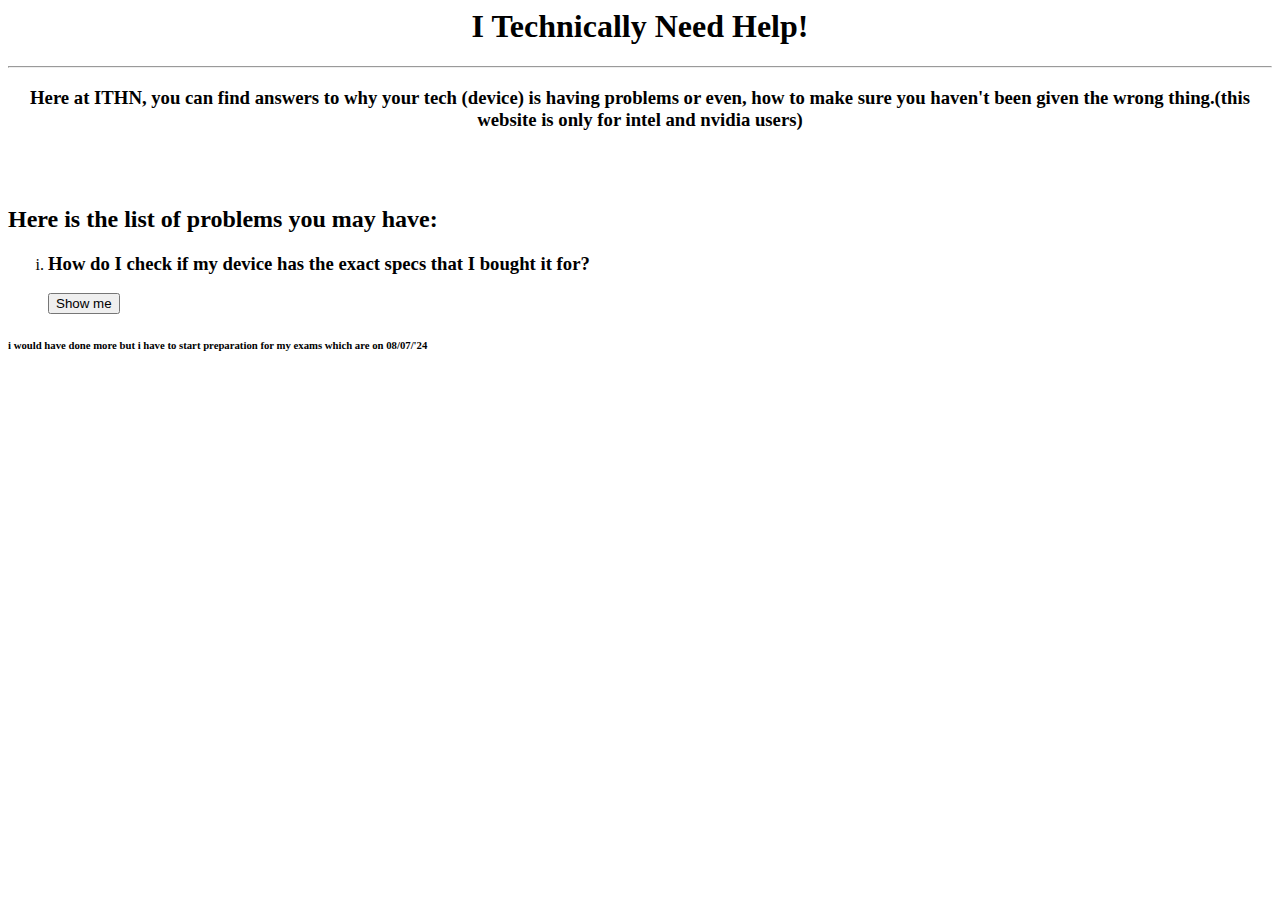
<file: index.html>
<html>
<head>
    <title> I Technically Need Help!</title>
</head>
<body>
<center>
    <h1> I Technically Need Help!</h1>
    <hr>
    <h3> Here at ITHN, you can find answers to why your tech (device) is having problems or even, how to make sure you haven't been given the wrong thing.(this website is only for intel and nvidia users)</h3>
    <br>
    <br>
</center>
    <h2> Here is the list of problems you may have:</h2>
    <ol type="i">
        <li><h3>How do I check if my device has the exact specs that I bought it for?</h3> <button id="spec_button" onclick="specs()">Show me </button></li>
    </ol>
    <h6> i would have done more but i have to start preparation for my exams which are on 08/07/'24</h6>
    <script>
        function specs(){
        window.location = "specs.html";
        }   
    </script>
</body>
</html>
</file>
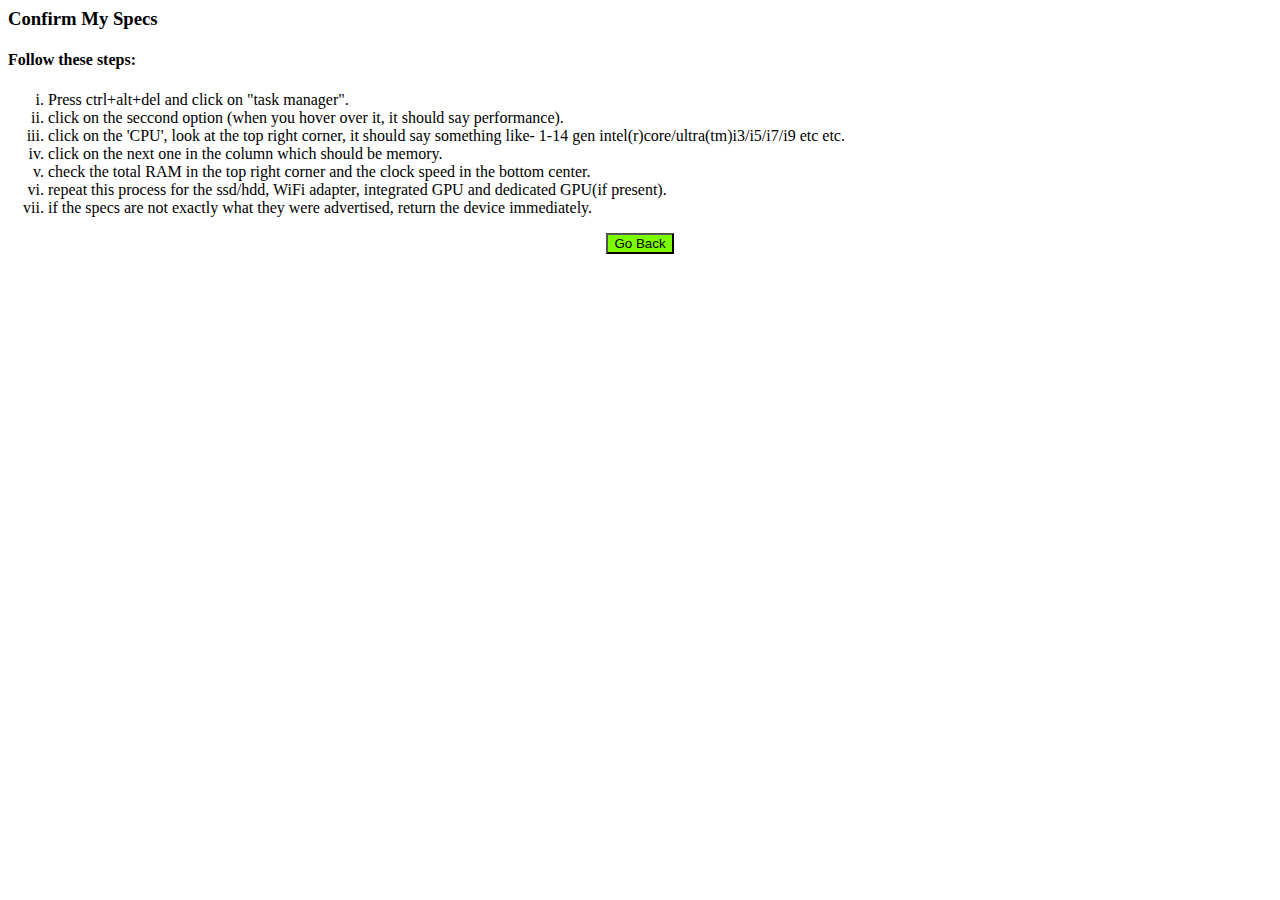
<file: specs.html>
<html>
    <head>
        <title> Confirm my specs</title>
    </head>
    <body>
        <h3> Confirm My Specs</h3>
        <h4> Follow these steps: </h4>
        <ol type="i">
            <li> Press ctrl+alt+del and click on "task manager".</li>
            <li> click on the seccond option (when you hover over it, it should say performance).</li>
            <li> click on the 'CPU', look at the top right corner, it should say something like- 1-14 gen intel(r)core/ultra(tm)i3/i5/i7/i9 etc etc.</li>
            <li> click on the next one in the column which should be memory.</li>
            <li> check the total RAM in the top right corner and the clock speed in the bottom center.</li>
            <li> repeat this process for the ssd/hdd, WiFi adapter, integrated GPU and dedicated GPU(if present).</li>
            <li> if the specs are not exactly what they were advertised, return the device immediately.</li>
        </ol>
        <center>
            <button style="background-color: lawngreen;" onclick="gohome()"> Go Back </button>
        </center>

        <script> 
            function gohome(){
                window.location= "index.html";
            }
        </script>
    </body>
</html>
</file>
